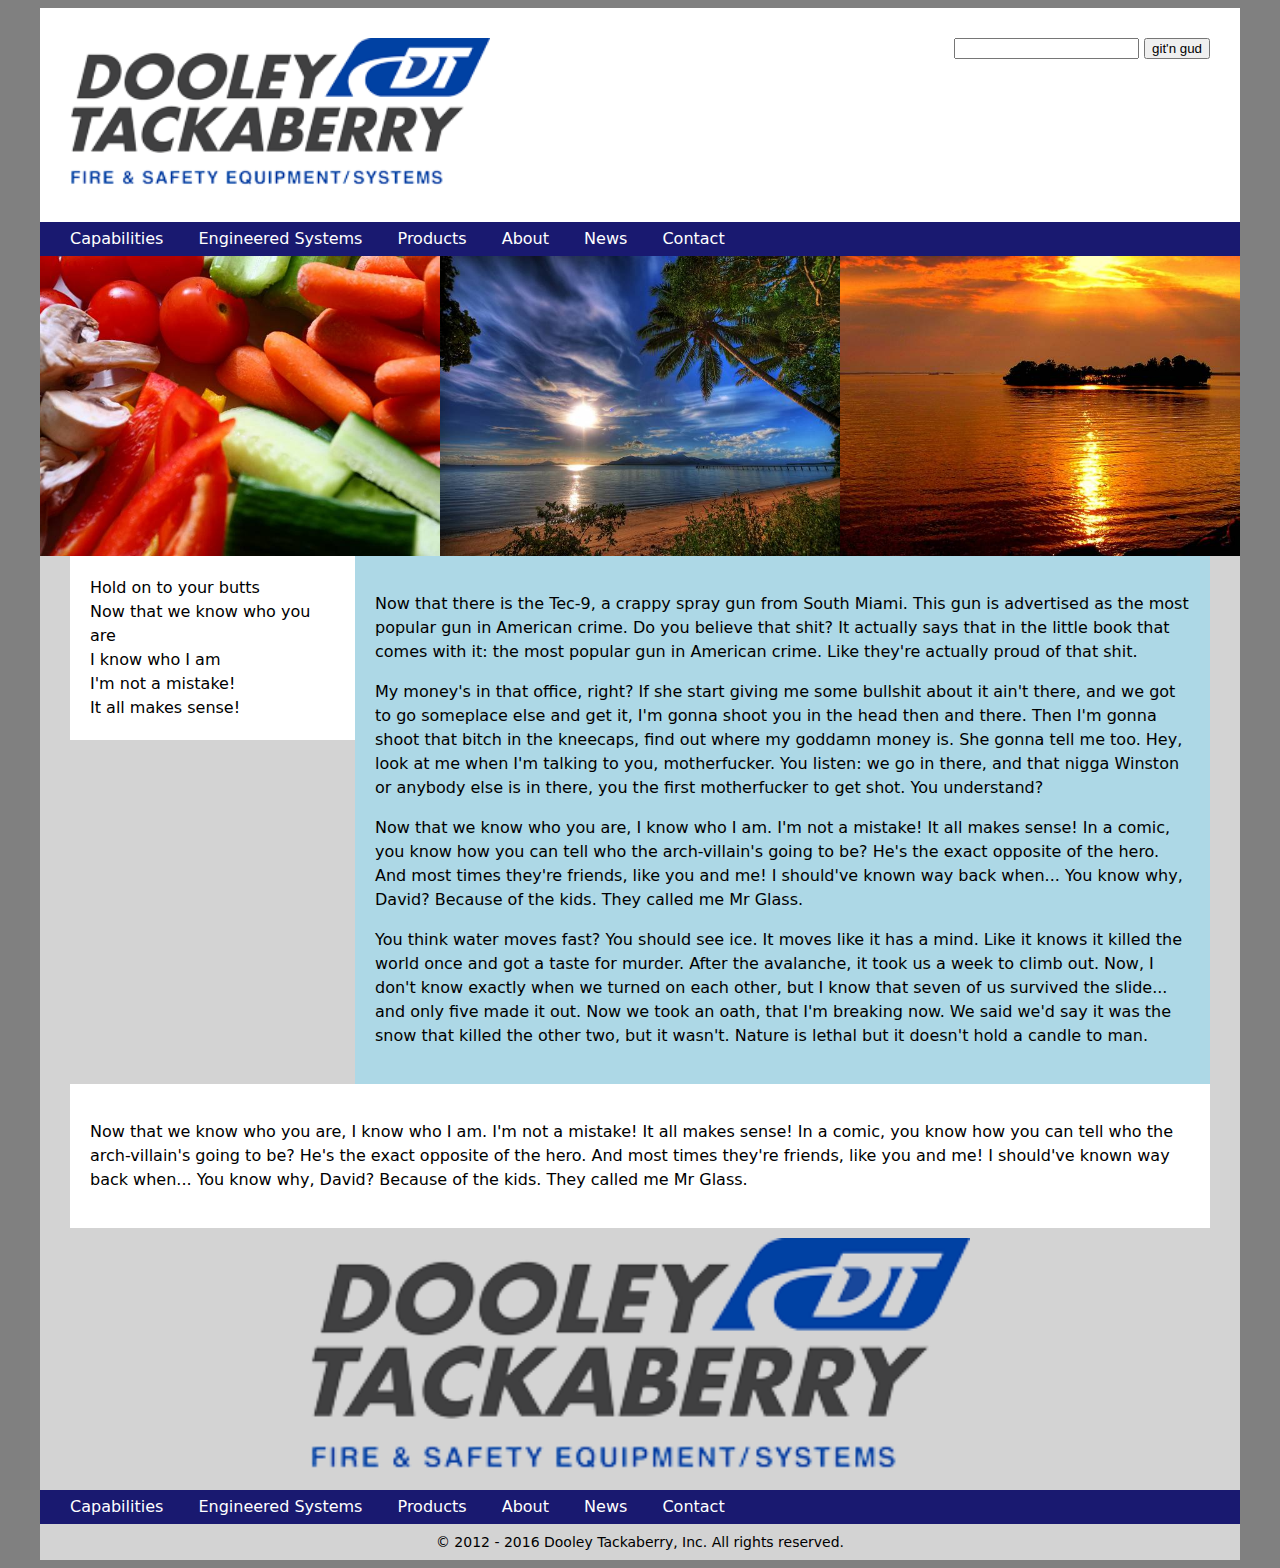
<file: index.html>
<!DOCTYPE html>
<html lang="en">
  
<head>
    <title>Responsive Layout</title>
    <meta name="viewport" content="width=device-width, initial-scale=1.0">
    <link rel="stylesheet" type="text/css" href="css/layout.css">
</head>
<body>
	<div id="container">
		<header>
			<img class="logo" src="img/dtlogo.png" alt="Dooley Tackaberry">

			<form class="search" action="search.php " method="GET">
				<input id="st" type="search" name="searchterm">
				<input id="sb" type="submit" value="git'n gud">
			</form>

			<ul class="menu">
				<li><a href="page1.html">Capabilities</a></li>
				<li><a href="page2.html">Engineered Systems</a></li>
				<li><a href="page3.html">Products</a></li>
				<li><a href="page4.html">About</a></li>
				<li><a href="page5.html">News</a></li>
				<li><a href="page6.html">Contact</a></li>
			</ul>

		</header>
		<div id="premain">
			<div id="image links">
				<!-- insert some images that are links right here, Lorem Ipsum images precisely, get creative -->
				<img class="photorific" src="img/hungry.png" alt="yummy">
				<img class="photorific" src="img/retire.png" alt="can not wait">
				<img class="photorific" src="img/pretty.png" alt="is nice">
			</div>
		</div>
		<div id="main">
			

			<div id="content">

				<!-- start slipsum code -->

				<p>Now that there is the Tec-9, a crappy spray gun from South Miami. This gun is advertised as the most popular gun in American crime. Do you believe that shit? It actually says that in the little book that comes with it: the most popular gun in American crime. Like they're actually proud of that shit.</p><p>My money's in that office, right? If she start giving me some bullshit about it ain't there, and we got to go someplace else and get it, I'm gonna shoot you in the head then and there. Then I'm gonna shoot that bitch in the kneecaps, find out where my goddamn money is. She gonna tell me too. Hey, look at me when I'm talking to you, motherfucker. You listen: we go in there, and that nigga Winston or anybody else is in there, you the first motherfucker to get shot. You understand?</p><p>Now that we know who you are, I know who I am. I'm not a mistake! It all makes sense! In a comic, you know how you can tell who the arch-villain's going to be? He's the exact opposite of the hero. And most times they're friends, like you and me! I should've known way back when... You know why, David? Because of the kids. They called me Mr Glass.</p><p>You think water moves fast? You should see ice. It moves like it has a mind. Like it knows it killed the world once and got a taste for murder. After the avalanche, it took us a week to climb out. Now, I don't know exactly when we turned on each other, but I know that seven of us survived the slide... and only five made it out. Now we took an oath, that I'm breaking now. We said we'd say it was the snow that killed the other two, but it wasn't. Nature is lethal but it doesn't hold a candle to man.</p>

				<!-- end slipsum code -->

			</div>
			<div id="sidebar-left">

				<!-- start slipsum code -->

				<ul class="list">
				<li>Hold on to your butts</li>
				<li>Now that we know who you are</li>
				<li>I know who I am</li>
				<li>I'm not a mistake!</li>
				<li>It all makes sense!</li>
				</ul>

				<!-- end slipsum code -->


			</div>			
			<div id="sidebar-right">

				<!-- start slipsum code -->

				<p>Now that we know who you are, I know who I am. I'm not a mistake! It all makes sense! In a comic, you know how you can tell who the arch-villain's going to be? He's the exact opposite of the hero. And most times they're friends, like you and me! I should've known way back when... You know why, David? Because of the kids. They called me Mr Glass.</p>

				<!-- end slipsum code -->

			</div>

		</div>
		<footer>
			<img class="logo" src="img/dtlogo.png" alt="Dooley Tackaberry">

			<ul class="menu">
				<li><a href="page1.html">Capabilities</a></li>
				<li><a href="page2.html">Engineered Systems</a></li>
				<li><a href="page3.html">Products</a></li>
				<li><a href="page4.html">About</a></li>
				<li><a href="page5.html">News</a></li>
				<li><a href="page6.html">Contact</a></li>
			</ul>
			<div class="copyright">&copy; 2012 - 2016 Dooley Tackaberry, Inc. All rights reserved.</div>
		</footer>
	</div>
</body>
</html>
</file>
<file: css/layout.css>
body {
  background-color: #808080;
  font-family: "DejaVu Sans", sans-serif; }

header {
  background-color: #FFFFFF; }
  header form.search {
    margin-left: auto;
    margin-right: auto;
    text-align: center;
    margin-bottom: 20px; }
    @media all and (min-width: 600px) {
      header form.search {
        float: right;
        box-sizing: border-box;
        width: 60%;
        padding: 30px;
        text-align: right; } }
  @media all and (min-width: 600px) {
    header img.logo {
      float: left;
      box-sizing: border-box;
      width: 40%;
      padding: 30px; } }

#container {
  margin-left: auto;
  margin-right: auto;
  max-width: 1200px;
  background-color: #FFFFFF; }

#premain {
  display: block;
  background-color: #D3D3D3; }
  #premain img.photorific {
    width: 100%;
    display: inline; }
    @media all and (min-width: 600px) {
      #premain img.photorific {
        width: 33.33%;
        float: left;
        overflow: hidden; } }

#main {
  display: block;
  line-height: 24px;
  padding: 0 30px; }
  @media all and (min-width: 600px) {
    #main {
      display: inline;
      float: left; }
      #main #content {
        background-color: #ADD8E6;
        box-sizing: border-box;
        padding: 20px;
        width: 75%;
        float: right; }
      #main #sidebar-left {
        background-color: #FFFFFF;
        box-sizing: border-box;
        padding: 20px;
        width: 25%;
        float: left; }
      #main #sidebar-right {
        background-color: #FFFFFF;
        box-sizing: border-box;
        padding: 20px;
        clear: both; } }

footer {
  background-color: #D3D3D3; }
  footer img.logo {
    width: 55%;
    padding: 10px 0; }

img.logo {
  margin-left: auto;
  margin-right: auto;
  width: 70%;
  display: block;
  padding: 20px 0; }

@media all and (min-width: 600px) {
  ul.list {
    list-style: none;
    padding-left: 0;
    margin: 0; } }

ul.menu {
  list-style-type: none;
  padding-left: 0;
  margin: 0; }
  @media all and (min-width: 600px) {
    ul.menu {
      clear: both;
      padding: 5px 30px;
      background-color: #191970; } }
  @media (min-width: 600px) {
    ul.menu li {
      display: inline;
      padding: 0 5px 0 0; }
      ul.menu li:last-of-type {
        padding-right: 0; } }
  @media (min-width: 800px) {
    ul.menu li {
      padding-right: 30px; } }
  ul.menu li a {
    width: 100%;
    box-sizing: border-box;
    display: block;
    background-color: #191970;
    padding: 5px 30px;
    border-bottom: 1px solid #1E90FF;
    text-decoration: none;
    color: white;
    font-size: 18px;
    line-height: 24px; }
    @media (min-width: 600px) {
      ul.menu li a {
        display: inline;
        background-color: transparent;
        border-bottom: 0 none;
        font-size: 14px;
        padding: 0; } }
    @media (min-width: 800px) {
      ul.menu li a {
        font-size: 16px; } }

div.copyright {
  margin-left: auto;
  margin-right: auto;
  font-size: 14px;
  width: 90%;
  padding: 10px 30px;
  text-align: center; }

/*# sourceMappingURL=layout.css.map */
</file>
